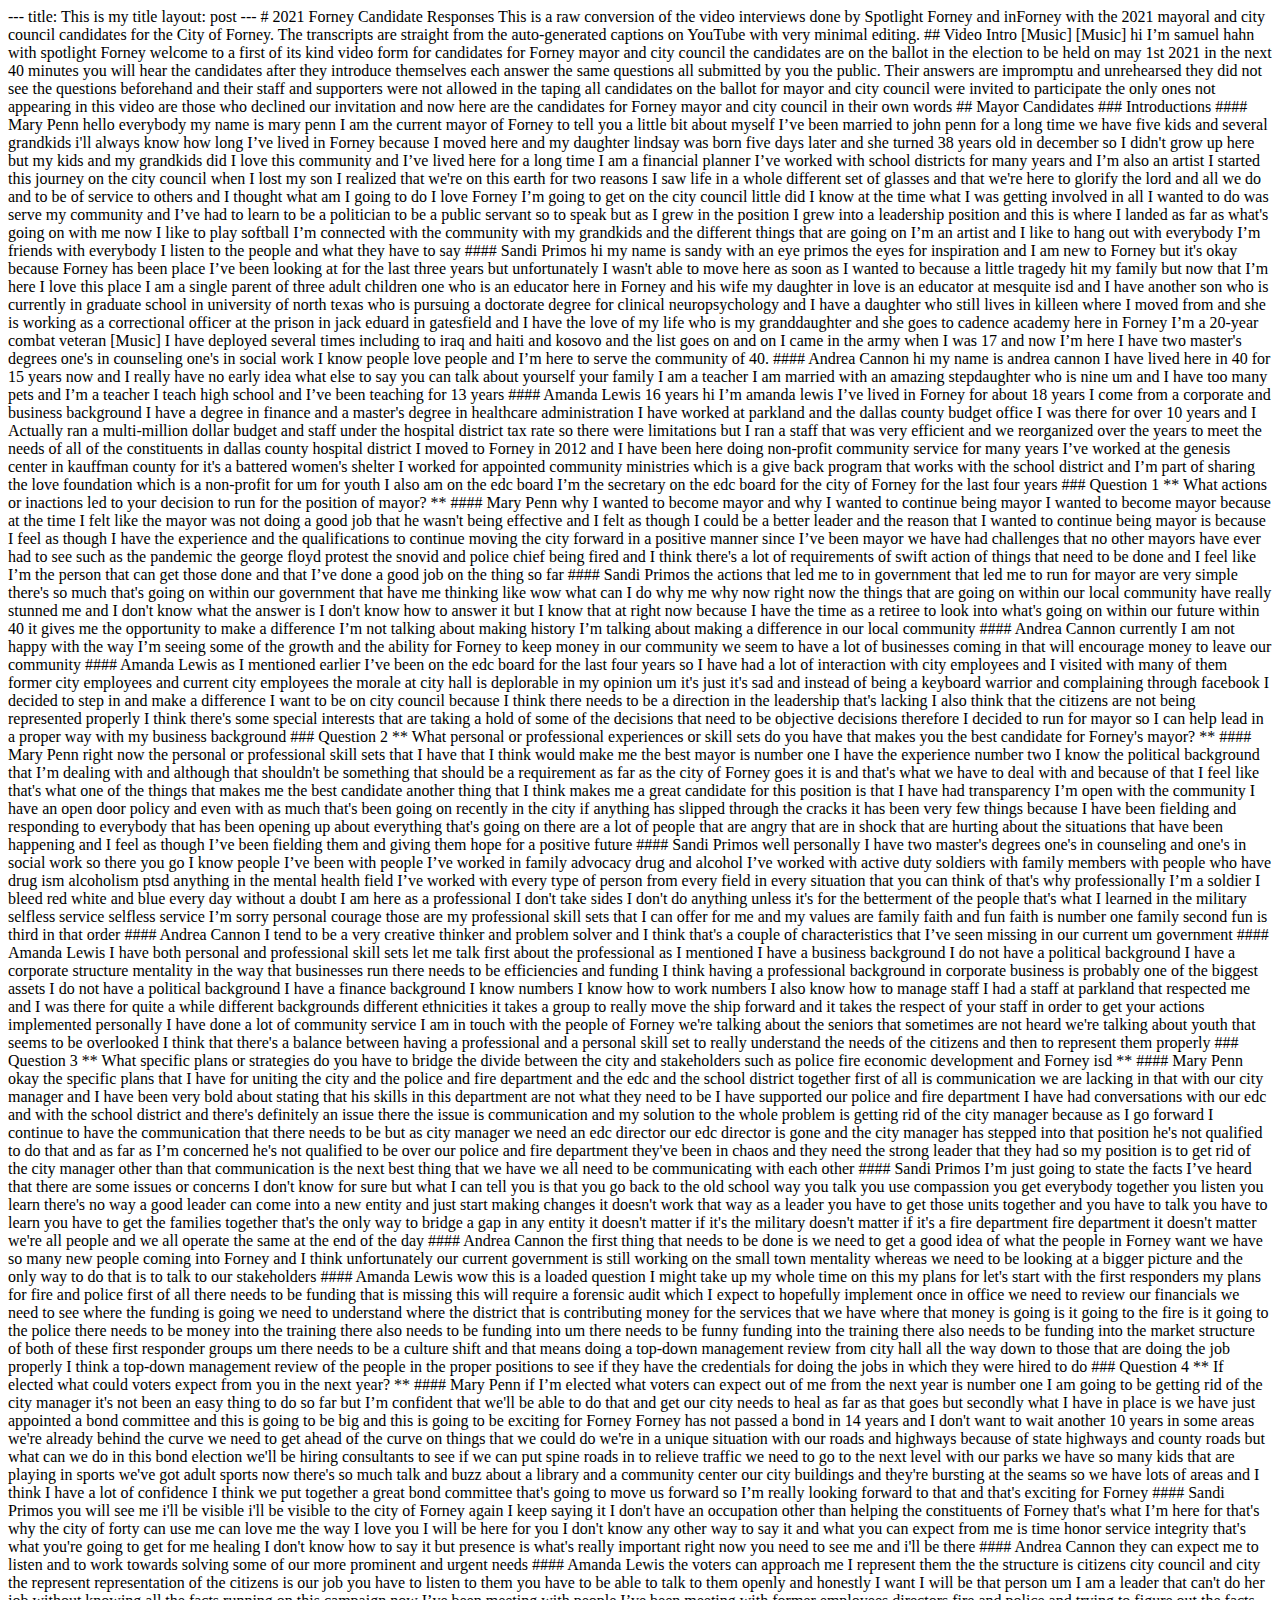
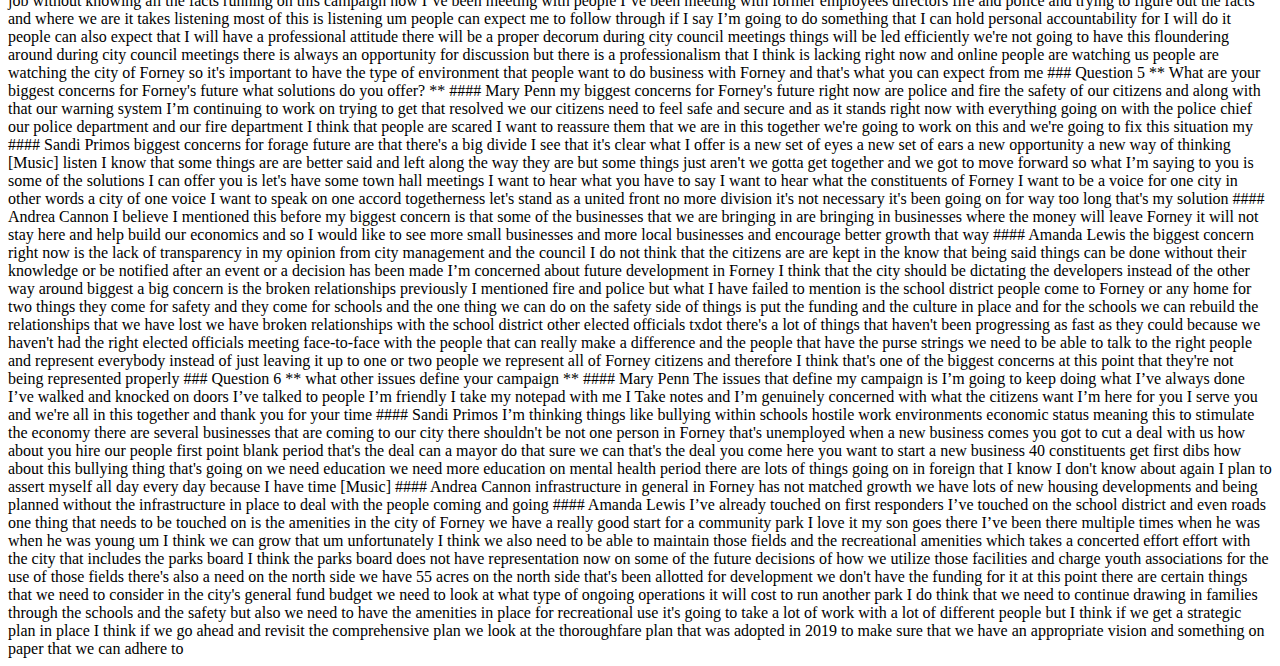
<file: 2021-forney-council.html>
---
title: This is my title
layout: post
---

<!DOCTYPE html>
<html>
<body>

# 2021 Forney Candidate Responses

This is a raw conversion of the video interviews done by Spotlight Forney and inForney with the 2021 mayoral and city council candidates for the City of Forney.

The transcripts are straight from the auto-generated captions on YouTube with very minimal editing.

## Video Intro
[Music]
[Music]
hi
I’m samuel hahn with spotlight Forney
welcome to a first of its kind video
form for candidates for Forney mayor
and city council the candidates are on
the ballot in the election to be held on
may 1st 2021 
in the next 40 minutes you will hear the candidates after they introduce themselves each
answer the same questions all submitted by you the public.
Their answers are impromptu
and unrehearsed they did not see the
questions beforehand
and their staff and supporters were not
allowed in the taping
all candidates on the ballot for mayor
and city council were invited to
participate
the only ones not appearing in this
video are those who declined our
invitation
and now here are the candidates for
Forney mayor and city council
in their own words

## Mayor Candidates
### Introductions
#### Mary Penn

hello everybody my name is mary penn I
am the current mayor of Forney
to tell you a little bit about myself
I’ve been married to john penn for
a long time we have five kids and
several grandkids
i'll always know how long I’ve lived in
Forney because I moved here
and my daughter lindsay was born five
days later and she
turned 38 years old in december so I
didn't grow up here but my kids and my
grandkids did
I love this community and I’ve lived
here for a long time
I am a financial planner I’ve worked
with
school districts for many years and I’m
also an
artist I started this journey
on the city council when I lost my son
I realized that we're on this earth for
two reasons I saw life in a whole
different set of glasses and that we're
here to glorify the lord and all we do
and to be of service to others and I
thought what am I going to do
I love Forney I’m going to get on the
city council
little did I know at the time what I was
getting involved in all I wanted to do
was serve my community
and I’ve had to learn to be a politician
to be a public servant so to speak
but as I grew in the position I grew
into a leadership position
and this is where I landed as far as
what's going on with me now I like to
play softball
I’m connected with the community with my
grandkids
and the different things that are going
on I’m an artist
and I like to hang out with
everybody I’m friends with everybody I
listen
to the people and what they have to say

#### Sandi Primos

hi my name is sandy with an eye primos
the eyes for inspiration
and I am new to Forney but it's okay
because Forney has been place I’ve been
looking at for
the last three years but unfortunately I
wasn't able to move here
as soon as I wanted to because a little
tragedy hit my family
but now that I’m here I love this place
I am a single parent of three adult
children
one who is an educator here in Forney
and his wife my daughter in love
is an educator at mesquite isd
and I have another son who is currently
in graduate school
in university of north texas who is
pursuing a
doctorate degree for clinical
neuropsychology
and I have a daughter who still lives in
killeen where I moved from
and she is working as a correctional
officer at
the prison in jack eduard in gatesfield
and I have the love of my life
who is my granddaughter and she goes to
cadence academy here in Forney
I’m a 20-year combat veteran
[Music]
I have deployed several times including
to iraq
and haiti and kosovo
and the list goes on and on I came in
the army when I was
17 and now I’m here I have two master's degrees
one's in counseling one's in social work
I know people love people and I’m here to
serve the community of 40.

#### Andrea Cannon
hi my name is andrea cannon I have lived
here in 40 for 15 years now
and I really have no early idea what
else to say you can talk about yourself your family
I am a teacher I am married with an
amazing stepdaughter who is nine um and I have
too many pets
and I’m a teacher I teach high school
and I’ve been teaching for 13 years

#### Amanda Lewis
16 years hi I’m amanda lewis I’ve lived
in Forney for about 18 years
I come from a corporate and business
background I have a degree in finance
and a master's degree in healthcare
administration
I have worked at parkland and the dallas
county budget office
I was there for over 10 years and I
Actually ran a multi-million dollar budget and
staff under the hospital district tax
rate so there were limitations but I ran a
staff that was very efficient
and we reorganized over the years to
meet the needs of all of the
constituents in dallas county hospital
district I moved to Forney in 2012
and I have been here doing non-profit
community service for many years I’ve
worked at the genesis center
in kauffman county for it's a battered
women's shelter
I worked for appointed community
ministries which is a give back program
that works with the school district
and I’m part of sharing the love
foundation which is a non-profit for um
for youth I also am on the edc board I’m
the secretary on the edc board for
the city of Forney for the last four
years 

### Question 1
** What actions or inactions led to your decision to run for the position of mayor? **
#### Mary Penn
why I wanted to become mayor and why I wanted
to continue being mayor
I wanted to become mayor because at the
time I felt like
the mayor was not doing
a good job that he wasn't being
effective and I felt as though I could
be a better leader
and the reason that I wanted to continue
being mayor
is because I feel as though I have the
experience and the qualifications
to continue moving the city forward in a
positive manner
since I’ve been mayor we have had
challenges
that no other mayors have ever had to
see
such as the pandemic the george floyd
protest the snovid and
police chief being fired and I think
there's a lot of requirements
of swift action of things that need to
be done
and I feel like I’m the person that can
get those done and that I’ve done a good
job on the thing so far

#### Sandi Primos
the actions that led me to
in government that led me to run for
mayor are very
simple there's so much that's going on
within our government
that have me thinking like
wow what can I do why me
why now right now
the things that are going on within our
local community
have really stunned me and I don't
know what the answer is I don't know how
to answer it but I know that
at right now because I have the time as
a retiree
to look into what's going on within
our future within 40 it gives me the
opportunity
to make a difference I’m not talking
about making history
I’m talking about making a difference in
our local community

#### Andrea Cannon
currently I am not happy with the way
I’m seeing some of the growth
and the ability for Forney to keep money
in our community
we seem to have a lot of businesses
coming in that will encourage money to
leave our community	

#### Amanda Lewis
as I mentioned earlier I’ve been on the
edc board for the last four years
so I have had a lot of interaction with
city employees
and I visited with many of them former
city employees and current city
employees
the morale at city hall is
deplorable in my opinion um it's just
it's sad
and instead of being a keyboard warrior
and complaining through facebook
I decided to step in and make a
difference I want to be on city council
because I think there needs to be a
direction in the leadership that's
lacking
I also think that the citizens are not
being represented properly I think
there's some special interests that are
taking a hold of some of the decisions
that need to be objective
decisions therefore I decided to run for
mayor so I can help lead in a proper way
with my business background 

### Question 2
** What personal or professional experiences or skill sets do you have that makes you the best candidate for Forney's mayor? **

#### Mary Penn
right now the personal or professional
skill sets
that I have that I think would make me
the best mayor is number one I have the
experience
number two I know the political
background that I’m dealing with
and although that shouldn't be something
that
should be a requirement as far as the
city of Forney goes
it is and that's what we have to deal
with and because of that
I feel like that's what one of the
things that makes me the best candidate
another thing that I think makes me a
great candidate for this position
is that I have had transparency I’m open
with the community
I have an open door policy and even with
as much that's been going on recently in
the city
if anything has slipped through the
cracks it has been very few things
because I have been
fielding and responding to
everybody that has been opening up about
everything that's
going on there are a lot of people that
are angry
that are in shock that are hurting about
the situations that have been happening
and I feel as though I’ve been fielding
them and
giving them hope for a positive future

#### Sandi Primos
well personally
I have two master's degrees one's in
counseling
and one's in social work so there you go
I know people I’ve been with people I’ve
worked in family advocacy
drug and alcohol I’ve worked with active
duty soldiers with family members
with people who have drug ism alcoholism
ptsd
anything in the mental health field I’ve
worked with every
type of person from every field in
every situation that you can think of
that's why professionally
I’m a soldier I bleed red white and blue
every day without a doubt
I am here as a professional
I don't take sides I don't do anything
unless it's for the betterment of the
people
that's what I learned in the military
selfless service
selfless service I’m sorry personal
courage
those are my professional skill sets
that I can offer for me
and my values are
family faith
and fun faith is number one
family second fun is third in that order

#### Andrea Cannon
I tend to be a very creative thinker and
problem solver
and I think that's a couple of
characteristics that I’ve seen missing
in our current um government

#### Amanda Lewis
I have both personal and professional
skill sets let me talk first about the
professional
as I mentioned I have a business
background
I do not have a political background I
have a corporate structure mentality
in the way that businesses run there
needs to be efficiencies and funding
I think having a professional background
in corporate business
is probably one of the biggest assets I
do not have a political background
I have a finance background I know
numbers I know how to work numbers
I also know how to manage staff I had a
staff at parkland
that respected me and I was there for
quite a while
different backgrounds different
ethnicities
it takes a group to really move the ship
forward and it takes the respect of your
staff
in order to get your actions implemented
personally I have done a lot of
community service
I am in touch with the people of Forney
we're talking about the seniors that
sometimes are not heard we're talking
about
youth that seems to be overlooked I
think that there's a balance between
having a professional and a personal
skill set
to really understand the needs of the
citizens and then to
represent them properly 

### Question 3
** What specific plans or strategies do you have to bridge the divide between the city and stakeholders such as police fire economic development and Forney isd **
#### Mary Penn
okay the specific plans
that I have for uniting
the city and the police and fire
department
and the edc and the school district
together first of all
is communication we are lacking in that
with our city manager
and I have been very bold about stating
that his skills in this department are
not
what they need to be I have supported
our police and fire department I have
had conversations with our edc
and with the school district and there's
definitely an issue there the issue is
communication
and my solution to the whole problem is
getting rid of the city manager
because as I go forward I continue to
have the communication that there needs
to be
but as city manager we need an edc
director
our edc director is gone
and the city manager has stepped into
that position he's not qualified to do
that
and as far as I’m concerned he's not
qualified to be over our police and fire
department
they've been in chaos and they need
the strong leader that they had so
my position is to get rid of the city
manager
other than that communication is the
next best thing that we have we all need
to be communicating with each other
 
#### Sandi Primos
I’m just going to state the facts
I’ve heard that there are some issues or
concerns
I don't know for sure but what I can
tell you is that
you go back to the old school way you
talk you use compassion you get everybody
together you listen you learn there's no way
a good leader can come into a new entity
and just start making changes it doesn't work
that way as a leader you have to get those units
together and you have to talk you have to learn
you have to get the families together
that's the only way to bridge a gap
in any entity it doesn't matter if it's
the military doesn't matter if it's a fire department
fire department it doesn't matter
we're all people and we all operate the
same at the end of the day 

#### Andrea Cannon
the first thing that needs to be done is we need to get
a good idea of what the people in Forney
want we have so many new people coming
into Forney and I think unfortunately our current
government is still working on the small
town mentality
whereas we need to be looking at a
bigger picture and the only way to do
that
is to talk to our stakeholders 

#### Amanda Lewis
wow this is a loaded question
I might take up my whole time on this
my plans for let's start with the first
responders
my plans for fire and police
first of all there needs to be funding
that is missing this will require a
forensic audit
which I expect to hopefully implement
once in office
we need to review our financials we need
to see where the funding is going
we need to understand where the district
that is contributing money
for the services that we have where that
money is going
is it going to the fire is it going to
the police there needs to be money into
the training
there also needs to be funding into
um
there needs to be funny funding into the
training there also needs
to be funding into the market structure
of both of these first responder groups
um there needs to be a culture shift and
that means doing a top-down management
review
from city hall all the way down to
those that are doing the job properly
I think a top-down management review of
the people in the proper positions to
see if they have the credentials for
doing the jobs in which they were hired
to do

### Question 4
** If elected what could voters expect from you in the next year? **

#### Mary Penn
if I’m elected what voters can expect
out of me from the next year is number
one I
am going to be getting rid of the city
manager it's not been an easy thing to
do so far but I’m confident that we'll
be able to do that
and get our city needs to heal as far as
that goes
but secondly what I have in place is we
have
just appointed a bond committee and this
is going to be big and this is going to
be exciting for Forney
Forney has not passed a bond in 14 years
and I don't want to wait another 10
years in some areas we're already behind
the curve
we need to get ahead of the curve on
things that we could do
we're in a unique situation with our
roads and highways because of
state highways and county roads but what
can we do in this bond election
we'll be hiring consultants to see if we
can put
spine roads in to relieve traffic
we need to go to the next level with our
parks we have so many kids
that are playing in sports we've got
adult sports now
there's so much talk and buzz about a
library and a community center
our city buildings and they're
bursting at the seams so we have lots of
areas
and I think I have a lot of confidence I
think we put together a great bond
committee that's going to move us
forward
so I’m really looking forward to that
and that's exciting for Forney

#### Sandi Primos
you will see me i'll be visible i'll be
visible to the city of Forney again
I keep saying it I don't
have an occupation other than helping
the constituents of Forney
that's what I’m here for that's why
the city of forty can use me
can love me the way I love you I
will be here for you I don't know
any other way to say it and what you can
expect from me is time honor
service integrity that's what you're
going to get for me
healing I don't know how to say it
but presence is what's really important
right now
you need to see me and i'll be there

#### Andrea Cannon
they can expect me to listen and to work
towards
solving some of our
more prominent and urgent needs

#### Amanda Lewis
the voters can approach me
I represent them the the structure is
citizens
city council and city the represent
representation of the citizens is our
job you have to listen to them you have to
be able to talk to them openly and
honestly I want I will be that person um I am a
leader that can't do her job without knowing all the
facts running on this campaign now I’ve been
meeting with people I’ve been meeting
with former employees
directors fire and police and trying to
figure out the facts and where we are
it takes listening most of this is
listening um people can expect me to follow
through if I say I’m going to do
something that I can
hold personal accountability for I will
do it people can also expect that I will
have a professional attitude
there will be a proper decorum during
city council meetings
things will be led efficiently we're not
going to have this floundering around
during city council meetings
there is always an opportunity for
discussion but there is a
professionalism that I think is lacking
right now
and online people are watching us people
are watching the city of Forney
so it's important to have the type of
environment that people want to do
business with Forney and that's what you
can expect from me

### Question 5
** What are your biggest concerns for Forney's future what solutions do you offer? **

#### Mary Penn
my biggest concerns for
Forney's future
right now are police and fire the safety
of our citizens and along with that
our warning system I’m continuing to
work on trying to get that resolved
we our citizens need to feel safe and
secure and
as it stands right now with everything
going on
with the police chief our police
department and our fire department
I think that people are scared I want to
reassure them
that we are in this together we're going
to work on this
and we're going to fix this situation my

#### Sandi Primos
biggest concerns for forage future
are that there's a big divide
I see that it's clear
what I offer is a new set of eyes
a new set of ears a new opportunity
a new way of thinking
[Music]
listen I know that some things
are are better said and left along the
way they are
but some things just aren't we gotta get
together
and we got to move forward so what I’m
saying to you
is some of the solutions I can offer you
is
let's have some town hall meetings I
want to hear what you have to say
I want to hear what the constituents
of Forney I want to be
a voice for one city
in other words a city of one voice I
want to speak
on one accord togetherness
let's stand as a united front no more
division
it's not necessary it's been going on
for way
too long that's my solution

#### Andrea Cannon
I believe I mentioned this before my
biggest concern is that some of the
businesses that we are bringing
in are bringing in businesses where the
money will leave
Forney it will not stay here and help
build our economics
and so I would like to see more small
businesses and more local businesses
and encourage better growth that way

#### Amanda Lewis
the biggest concern right now is the
lack of transparency in my opinion
from city management and the council I
do not think that the citizens are
are kept in the know that being said
things can be done without their
knowledge
or be notified after an event
or a decision has been made I’m
concerned about future
development in Forney I think that the
city should be dictating the developers
instead of the other way around
biggest a big concern is the broken
relationships
previously I mentioned fire and police
but what I have failed to mention is the
school district
people come to Forney or any home for
two things they come for safety and they
come for schools
and the one thing we can do on the
safety side of things is put the funding
and the culture in place
and for the schools we can rebuild the
relationships that we have lost
we have broken relationships with the
school district
other elected officials txdot
there's a lot of things that haven't
been progressing as fast as they could
because we haven't had the right elected
officials
meeting face-to-face with the people
that can really make a difference
and the people that have the purse
strings we need to be able to
talk to the right people and represent
everybody instead of just leaving it up
to one or two people
we represent all of Forney citizens and
therefore I think that's one of the
biggest concerns at this point that
they're not being represented properly

### Question 6
** what other issues define your campaign ** 

#### Mary Penn
The issues that define my campaign is I’m
going to keep doing what I’ve always
done I’ve walked and knocked on doors I’ve
talked to people
I’m friendly I take my notepad with me I
Take notes and I’m genuinely concerned with
what the citizens want
I’m here for you I serve you and we're
all in this together
and thank you for your time 

#### Sandi Primos
I’m thinking things like bullying within schools
hostile work environments economic
status meaning this to stimulate the economy
there are several businesses that are
coming to our city there shouldn't be not
one person in Forney
that's unemployed when a new business
comes you got to cut a deal with us how about
you hire our people first
point blank period that's the deal
can a mayor do that sure we can
that's the deal you come here you want
to start a new business
40 constituents get first dibs
how about this bullying thing that's
going on we need education
we need more education on mental health
period there are lots of things going on
in foreign that I know I don't know
about
again I plan to assert myself
all day every day because I have time
[Music]

#### Andrea Cannon
infrastructure in general in Forney has
not matched growth
we have lots of new housing developments
and being planned
without the infrastructure in place to
deal with the people
coming and going 

#### Amanda Lewis
I’ve already touched on
first responders I’ve touched on the
school district
and even roads one thing that needs to
be touched on
is the amenities in the city of Forney
we have a really good start for a
community park I love it my son goes
there I’ve been there multiple times when he
was when he was young
um I think we can grow that um
unfortunately I think we also need to be
able to maintain those fields
and the recreational amenities which
takes a concerted effort
effort with the city that includes the
parks board I think the parks board does
not have representation now on some of
the future
decisions of how we utilize those
facilities and
charge youth associations
for the use of those fields there's also
a need on the north side
we have 55 acres on the north side
that's been allotted for development
we don't have the funding for it at this
point there are certain things that we
need to consider
in the city's general fund budget we
need to look at what type of ongoing
operations
it will cost to run another park
I do think that we need to continue
drawing in families
through the schools and the safety but
also we need to have the amenities in
place
for recreational use it's going to take
a lot of work with a lot of different
people but I think if we get a strategic
plan in place
I think if we go ahead and revisit the
comprehensive plan
we look at the thoroughfare plan that
was adopted in 2019
to make sure that we have an appropriate
vision and something on paper that we
can adhere to

 </body>
</html>
</file>
